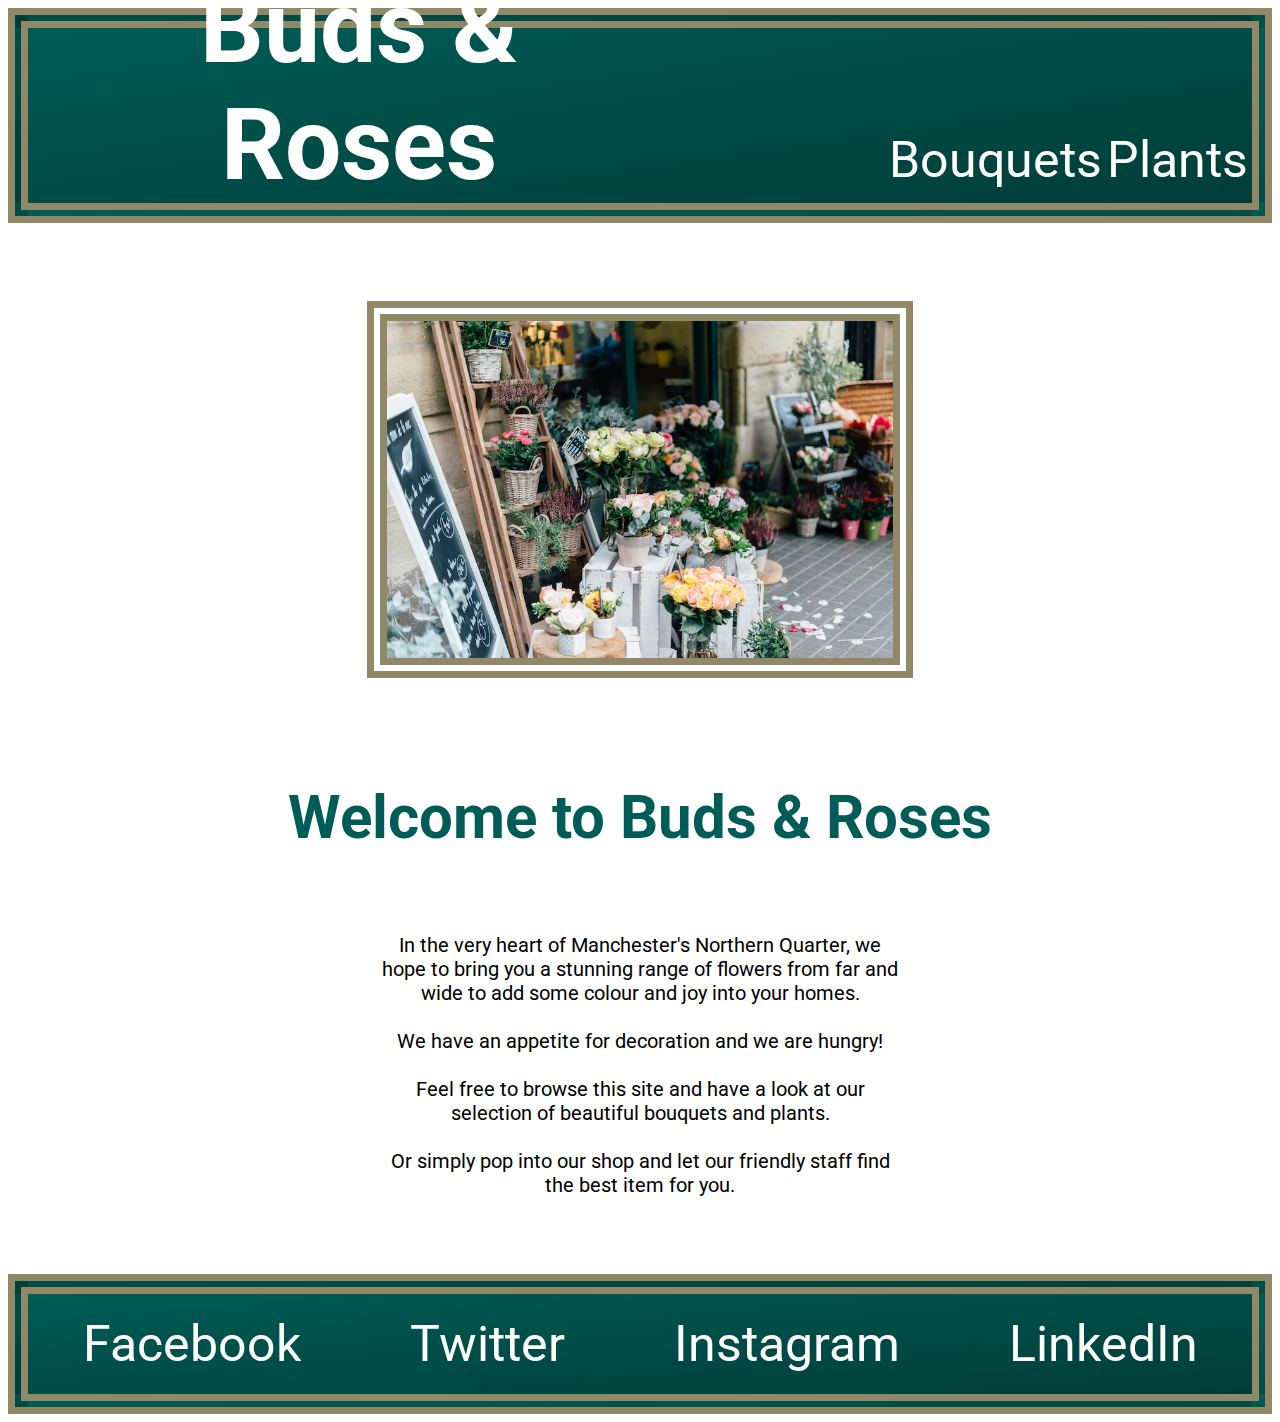
<file: index.html>
<!DOCTYPE html>
<html lang="en">
<head>
    <meta charset="UTF-8">
    <meta name="viewport" content="width=device-width, initial-scale=1.0">
    <link rel="stylesheet" href="style.css">
    <title>Document</title>
</head>
<body>
<header>
<!-- Beds and Roses title / Home page button 
    <div id="buds" > <h1 href="B&R-Home.html">Buds</h1></div>
    <div id="title_&" > <h1 href="B&R-Home.html">&</h1></div>
    <div id="roses" > <h1 href="B&R-Home.html">Roses</h1></div>
    
What I'm trying to do above is seperate them enough so ican use different fonts for the logo (one sans serif and one decorative) but cant figure out why its not working

Also cant seem to put them next to each other using flexbox them in CSS-->


<!-- Beds and Roses title / Home page button  -->
    <div id="web_name"> 
        <a href="index.html">Buds & Roses</a>
    </div>


<!-- Navbar in the header - **Links below dont seem to work**-->
    <div class="navbar">
        <a href="B&R-Bouquets.html">Bouquets</a>
        <a href="B&R-Plants.html">Plants</a>
</div>

</header>
<br>
<br>

<!-- Main content of page -->



    <img src="pic- florist.jpeg" id="front_display" alt="A display of flowers at the front of a store">


<div id="welcome"> 
        <h3>Welcome to Buds & Roses</h3>
    </div>
</div>    
<div class="homepage_content">
    <p>In the very heart of Manchester's Northern Quarter, we hope to bring you a stunning range of flowers from far and wide to add some colour and joy into your homes. <br>
        <br>We have an appetite for decoration and we are hungry! <br>
        <br>
        Feel free to browse this site and have a look at our selection of beautiful bouquets and plants. <br><br> Or simply pop into our shop and let our friendly staff find the best item for you. </p>
 </div>
 <br>
 <br>
 <br>

<footer>
    <div class= "social_media">
        <a href="https://en-gb.facebook.com/" target="_blank">Facebook</a>
        <a href="https://twitter.com/" target="_blank">Twitter</a>
        <a href="https://www.instagram.com/" target="_blank">Instagram</a>
        <a href="https://uk.linkedin.com/" target="_blank">LinkedIn</a>
</div>


</footer>

</body>
</html>
</file>
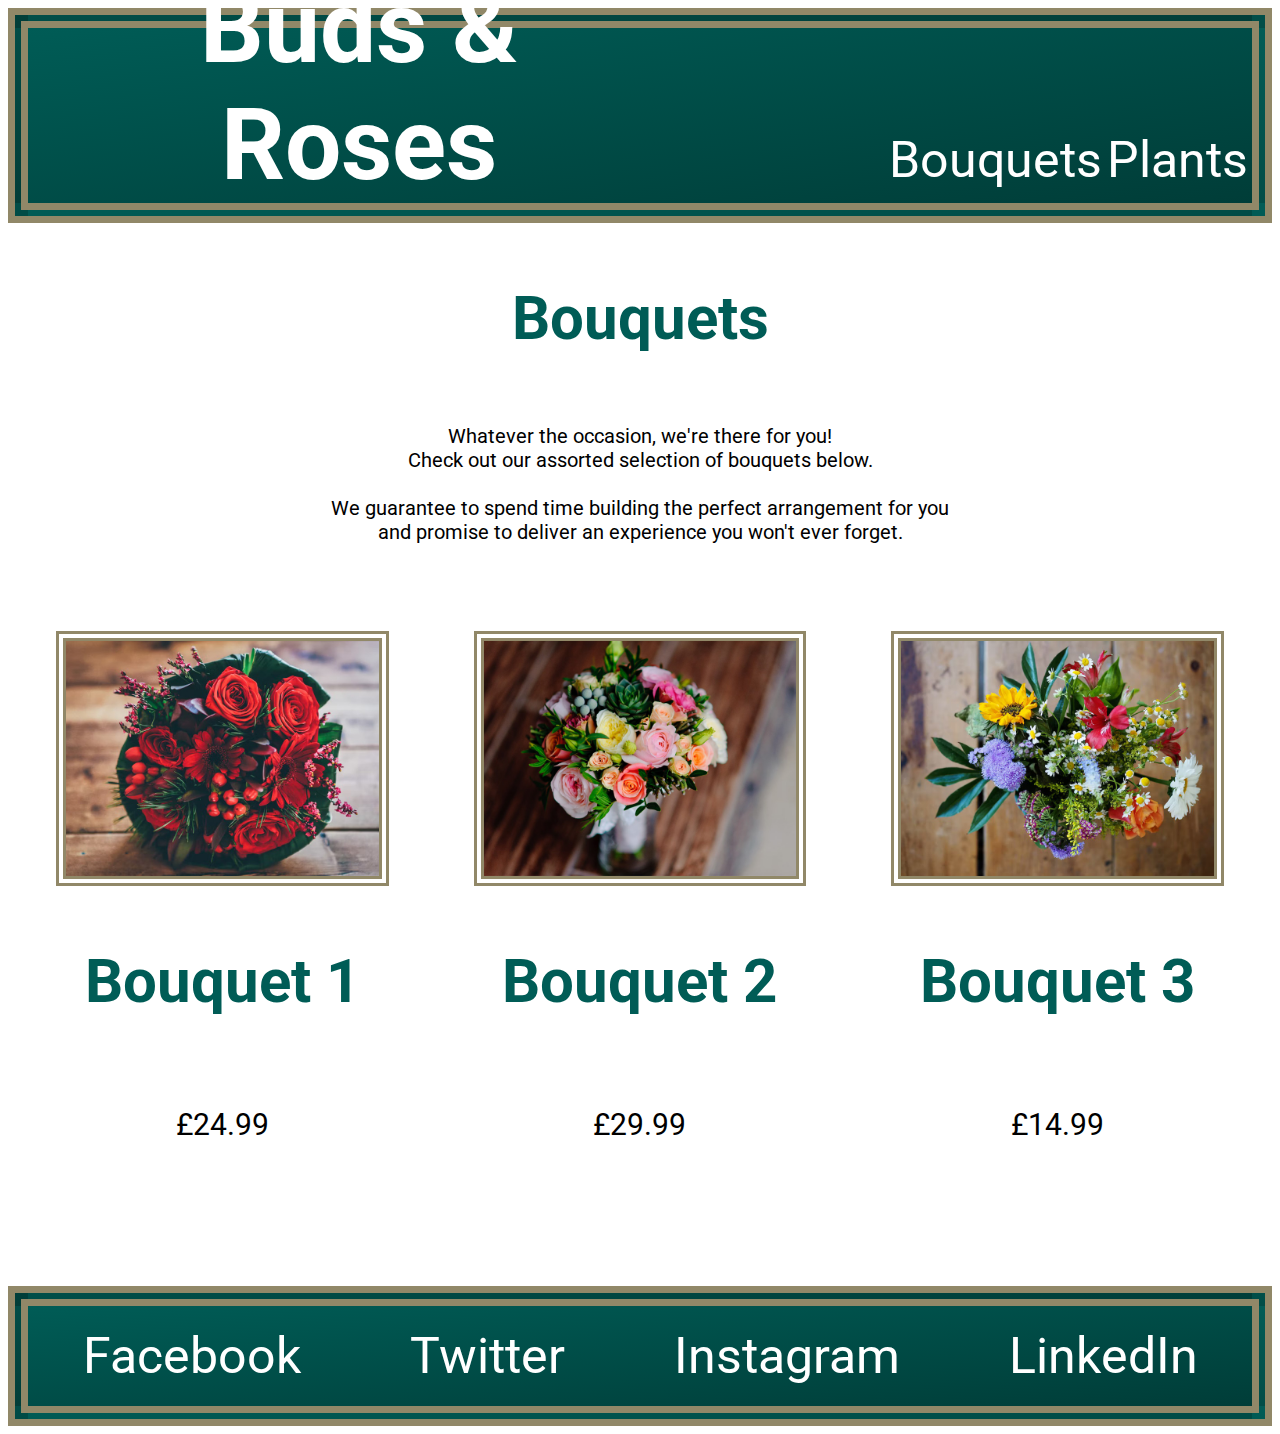
<file: B&R-Bouquets.html>
<!DOCTYPE html>
<html lang="en">
<head>
    <meta charset="UTF-8">
    <meta name="viewport" content="width=device-width, initial-scale=1.0">
    <link rel="stylesheet" href="style.css">
    <title>Document</title>
</head>
<body>
    
<header>

<!-- Beds and Roses title / Home page button  -->


<div id="web_name"> 
    <a href="index.html">Buds & Roses</a>
</div>


<!-- Navbar in the header - **Links below dont seem to work**-->
<div class="navbar">
    <a href="B&R-Bouquets.html">Bouquets</a>
    <a href="B&R-Plants.html">Plants</a>
</div>    

</header>

<!-- Main content of page -->



<div id="title_bouquet">
    <h3>Bouquets</h3>


    <p>Whatever the occasion, we're there for you! <br>Check out our assorted selection of bouquets below. 
   <br><br> We guarantee to spend time building the perfect arrangement for you <br> and promise to deliver an experience you won't ever forget. 
    
</p>
</div>
<br>
<br>
<br>

<div class="bouquet_images">
        
        <div id="bouquet_1">
            <img src="Pic- bouquet_1.jpg" alt="A bouquet of red roses">
            <h3>Bouquet 1</h3>
            <p>£24.99</p>
        </div>    
        
        <div id="bouquet_2">
            <img src="Pic- bouquet_2.jpg" alt="A bouquet of multi-coloured roses">
            <h3>Bouquet 2</h3>
            <p>£29.99</p>
        </div>    
      
        <div id="bouquet_3">
            <img src="Pic- bouquet_3.jpg" alt="A bouquet of assorted flowers">
            <h3>Bouquet 3</h3>
            <p>£14.99</p>
        </div>   
</div>
<br>
<br>
<br>
<br>
<br>
<br>

 <footer>
    <div class= "social_media">
        <a href="https://en-gb.facebook.com/" target="_blank">Facebook</a>
        <a href="https://twitter.com/" target="_blank">Twitter</a>
        <a href="https://www.instagram.com/" target="_blank">Instagram</a>
        <a href="https://uk.linkedin.com/" target="_blank">LinkedIn</a>
</div>

</footer>

</body>
</html>
</file>
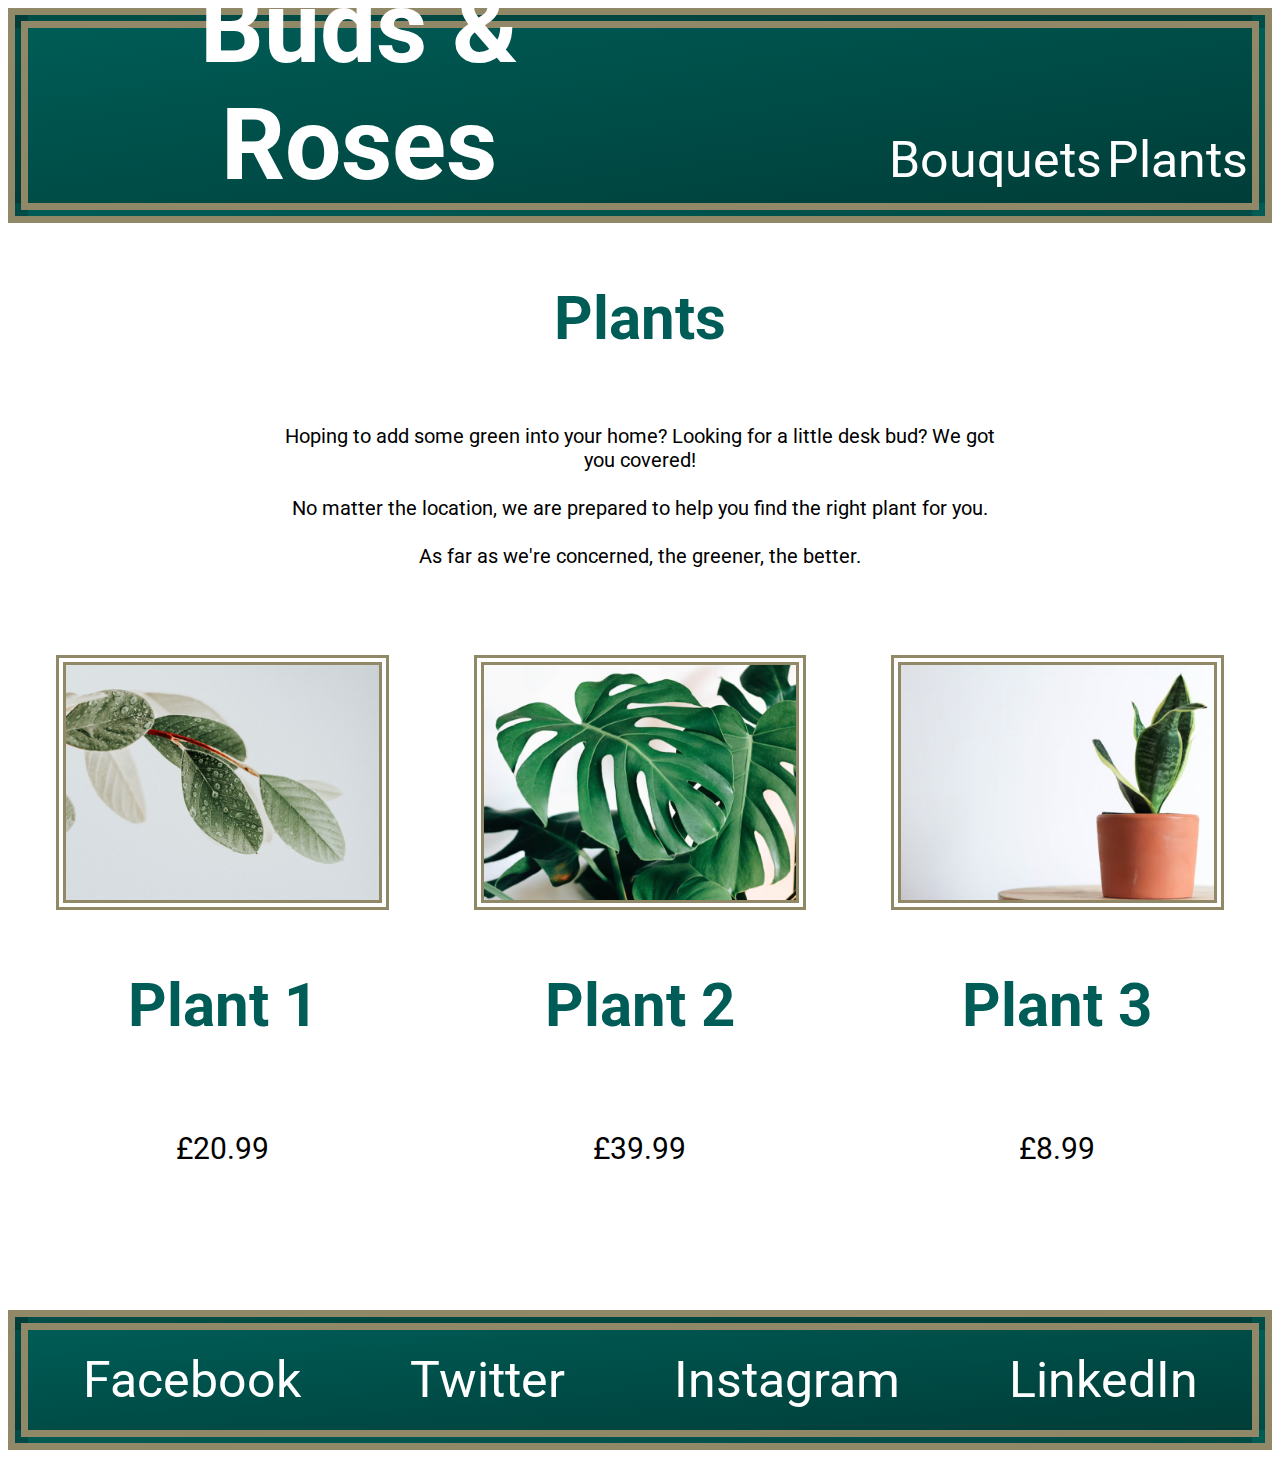
<file: B&R-Plants.html>
<!DOCTYPE html>
<html lang="en">
<head>
    <meta charset="UTF-8">
    <meta name="viewport" content="width=device-width, initial-scale=1.0">
    <link rel="stylesheet" href="style.css">
    <title>Document</title>
</head>
<body>
    
<header>

<!-- Beds and Roses title / Home page button  -->


<div id="web_name"> 
    <a href="index.html">Buds & Roses</a>
</div>


<!-- Navbar in the header - **Links below dont seem to work**-->
<div class="navbar">
    <a href="B&R-Bouquets.html">Bouquets</a>
    <a href="B&R-Plants.html">Plants</a>
</div>    

</header>

<!-- Main content of page -->



<div id="title_plants">
    <h3>Plants</h3>


    <p>Hoping to add some green into your home? Looking for a little desk bud? We got you covered! <br><br> No matter the location, we are prepared to help you find the right plant for you. <br><br>As far as we're concerned, the greener, the better. 
</p>
</div>
<br>
<br>
<br>

<div class="plant_images">
        
        <div id="plants_1">
            <img src="Pic- plant_1.jpg" alt="A picture of a plant with several leaves covered in water droplets">
            <h3>Plant 1</h3>
            <p>£20.99</p>
        </div>    
        
        <div id="plants_2">
            <img src="Pic- plant_2.jpg" alt="A close up of some monstera leaves">
            <h3>Plant 2</h3>
            <p>£39.99</p>
        </div>    
      
        <div id="plants_3">
            <img src="Pic- plant_3.jpg" alt="A small orange pot with a small green plants sticking out of it">
            <h3>Plant 3</h3>
            <p>£8.99</p>
        </div>   
</div>
<br>
<br>
<br>
<br>
<br>
<br>

 <footer>
    <div class= "social_media">
        <a href="https://en-gb.facebook.com/" target="_blank">Facebook</a>
        <a href="https://twitter.com/" target="_blank">Twitter</a>
        <a href="https://www.instagram.com/" target="_blank">Instagram</a>
        <a href="https://uk.linkedin.com/" target="_blank">LinkedIn</a>
</div>

</footer>

</body>
</html>
</file>
<file: style.css>
/* Typeface for page */
@import url('https://fonts.googleapis.com/css2?family=Roboto:ital,wght@0,100;0,300;0,400;0,500;0,700;0,900;1,100;1,300;1,400;1,500;1,700;1,900&display=swap');



/* Colour Palett
--white: #ffffffff;
--night: #0a0a0aff;
--caribbean-current: #005c56ff *(Darker shade for gradient -#003D38ff)
--moss-green: #918868ff
--gray: #817f82ff; 
*/


/* Global Style Sheet */

body{ 
    font-family:'Roboto', sans-serif;
    text-align: center;
    
}

header{ 
    display: flex;
    justify-content: space-between;
    background-image:linear-gradient(to bottom right,#005c56ff, #003D38ff);
    height: 175px;
   border: #918868ff 20px solid;
   border-style: double;
   
}


#web_name{

    width: 50%;
    height: auto;
    display: flex;
     align-items:last baseline;
}
    #web_name a {
        color: white;
        margin-left: 50px;
        font-size: 100px;
        font-weight: bold;
        text-decoration: none;
        
}
       #web_name a:hover{
        color: #918868ff;
        
    }



h3{
    font-size: 60px;
    color:#005c56ff ;
}

.navbar{ 
    display: flex;
    justify-content: space-evenly;
    align-items: center;
    /* border: 20px pink solid; */
    align-items:last baseline;
    width: 30%;
    font-size: 40px;
    color: white;
    /* margin-left: 1100px; */
    /* flex-direction: row; */
}
.navbar a {
   
    color: white;
    margin-top: 30px;
    size: 100px;
    font-size: 50px;
    line-height: 85px;
    text-decoration: none;
}
    .navbar a:hover{
   
        color: #918868ff;
    }

/* Homepage Style Sheet */

#front_display{
    border: 20px solid #918868ff;
    border-style: double;
    margin: 40px;
    width: 40%;
}

.welcome{

    /* display: flex; */

    margin: 60px;
}
.homepage_content p{
  
   font-size:20px;
   width: 70%;


}


.homepage_content{ 
    /* border:2px red solid; */
    margin-left: 20%;
    margin-right: 20%;
    display: flex;
    justify-content: center;
}

/* Bouquets Style Sheet */

#title_bouquet p{
    /* border: solid 10px yellow; */
    font-size:20px;
    padding:10px;
    margin: 20px; 
    margin-left: 20%;
    margin-right: 20%;
    display: flex;
    justify-content: center;

}

.bouquet_images{
    /* border: pink solid 20px; */
    display: flex; 
    justify-content:center;

    
    
}
    
/* Here i am targeting all the images held in #boutique_images to give them all their own border */
.bouquet_images img{
    border:#918868ff 10px solid;
    border-style: double;
    width: 75%;
    display: flex;
    justify-content:space-evenly;
}

#bouquet_1{
    /* border: 5px green solid; */
    font-size: 30px;
    display: flex;
    align-items: center;
    flex-direction: column;
    width: 33%;
}

#bouquet_2{
    /* border: 5px green solid; */
    font-size: 30px;
    display: flex;
    align-items: center;
    flex-direction: column;
    width:33%;
}

#bouquet_3{
    /* border: 5px green solid; */
    font-size: 30px;
    display: flex;
    align-items: center;
    flex-direction: column;
    width:33%;
    height: auto;
}
.bouquet_images h4{
    color:#005c56ff ;
}
/* this targets the specific picture within the class */
.bouquet_images img[src="Pic- bouquet_4.jpeg"]{
    width:76%;
}




/* Plants Style Sheet */

#title_plants p{
    /* border: solid 10px yellow; */
    font-size:20px;
    padding:10px;
    margin: 20px; 
    margin-left: 20%;
    margin-right: 20%;
    display: flex;
    justify-content: center;

}

.plant_images{
    /* border: pink solid 20px; */
    display: flex; 
    justify-content:center;

    
    
}
    
/* Here i am targeting all the images held in #boutique_images to give them all their own border */
.plant_images img{
    border:#918868ff 10px solid;
    border-style: double;
    width: 75%;
    display: flex;
    justify-content:space-evenly;
}

#plants_1{
    /* border: 5px green solid; */
    font-size: 30px;
    display: flex;
    align-items: center;
    flex-direction: column;
    width: 33%;
}

#plants_2{
    /* border: 5px green solid; */
    font-size: 30px;
    display: flex;
    align-items: center;
    flex-direction: column;
    width:33%;
}

#plants_3{
    /* border: 5px green solid; */
    font-size: 30px;
    display: flex;
    align-items: center;
    flex-direction: column;
    width:33%;
}
.plant_images h4{
    color:#005c56ff ;
}
/* this targets the specific picture within the class */
.plant_images img[src="Pic- bouquet_4.jpeg"]{
    width:76%;
}

    /* Footer Style Sheet   */


.social_media{
    display:flex;
    justify-content: center;
    justify-content: space-around;
    background-image:linear-gradient(to bottom right,#005c56ff, #003D38ff);
    align-items: center;
    /* width: 100%;- taking away the width cause it was pushing it too far right on the page */
    border: #918868ff 20px solid;
    border-style: double;
    height: 100px;

   
   }
   .social_media a {
   
       color: white;
       
       size: 100px;
       font-size: 50px;
       text-decoration: none;
   }
       .social_media a:hover{
      
           color: #918868ff;
       }
</file>
